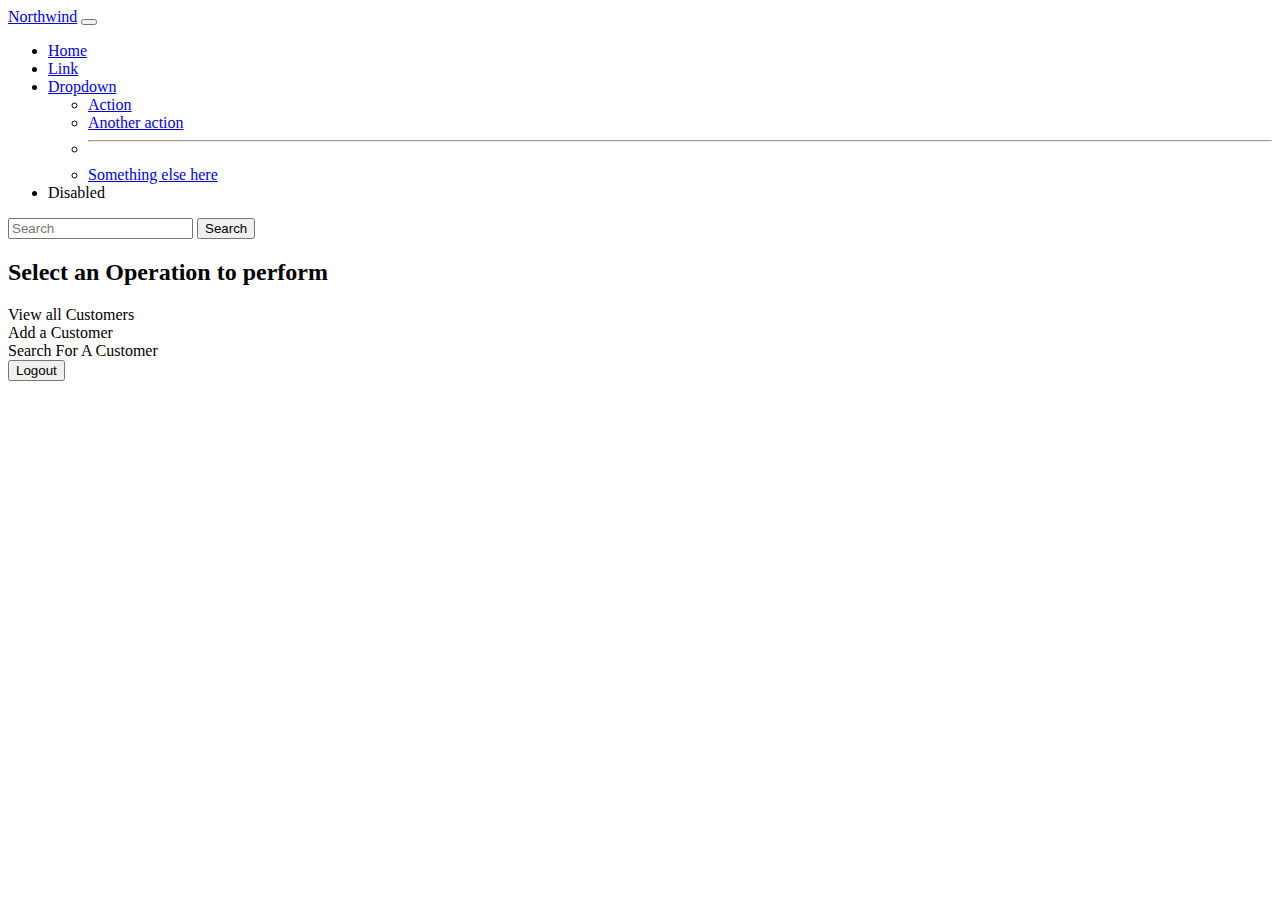
<file: src/main/resources/templates/index.html>
<!DOCTYPE html>
<html xmlns:th="http://www.thymeleaf.org" lang="en">

<head>
	<meta charset="UTF-8">
	<title>Customer CRUD Application</title>
</head>
<body>
<nav class="navbar navbar-expand-lg navbar-dark bg-custom">
	<div class="container-fluid">
		<a class="navbar-brand" href="#">Northwind</a>
		<button class="navbar-toggler" type="button" data-bs-toggle="collapse" data-bs-target="#navbarSupportedContent" aria-controls="navbarSupportedContent" aria-expanded="false" aria-label="Toggle navigation">
			<span class="navbar-toggler-icon"></span>
		</button>
		<div class="collapse navbar-collapse" id="navbarSupportedContent">
			<ul class="navbar-nav me-auto mb-2 mb-lg-0">
				<li class="nav-item">
					<a class="nav-link active" aria-current="page" href="#">Home</a>
				</li>
				<li class="nav-item">
					<a class="nav-link" href="#">Link</a>
				</li>
				<li class="nav-item dropdown">
					<a class="nav-link dropdown-toggle" href="#" id="navbarDropdown" role="button" data-bs-toggle="dropdown" aria-expanded="false">
						Dropdown
					</a>
					<ul class="dropdown-menu" aria-labelledby="navbarDropdown">
						<li><a class="dropdown-item" href="#">Action</a></li>
						<li><a class="dropdown-item" href="#">Another action</a></li>
						<li><hr class="dropdown-divider"></li>
						<li><a class="dropdown-item" href="#">Something else here</a></li>
					</ul>
				</li>
				<li class="nav-item">
					<a class="nav-link disabled">Disabled</a>
				</li>
			</ul>
			<form class="d-flex">
				<input class="form-control me-2" type="search" th:action="@{/search-results}" placeholder="Search" aria-label="Search">
				<button class="btn btn-outline-success" type="submit">Search</button>
			</form>
		</div>
	</div>
</nav>
<div th:insert="fragments/header"></div>
<h2>Select an Operation to perform</h2>
<a th:href="@{/customers}">View all Customers</a><br>
<a th:href="@{/add-customer}">Add a Customer</a><br>
<a th:href="@{/search-customer}">Search For A Customer</a><br>
<form th:action="@{/logout}" method="post">
	<input type="submit" value="Logout" />
</form>
<div th:insert="fragments/footer :: main"></div>
<script src="https://cdn.jsdelivr.net/npm/bootstrap@5.1.3/dist/js/bootstrap.bundle.min.js" integrity="sha384-ka7Sk0Gln4gmtz2MlQnikT1wXgYsOg+OMhuP+IlRH9sENBO0LRn5q+8nbTov4+1p" crossorigin="anonymous"></script>
</body>
</html>
</file>
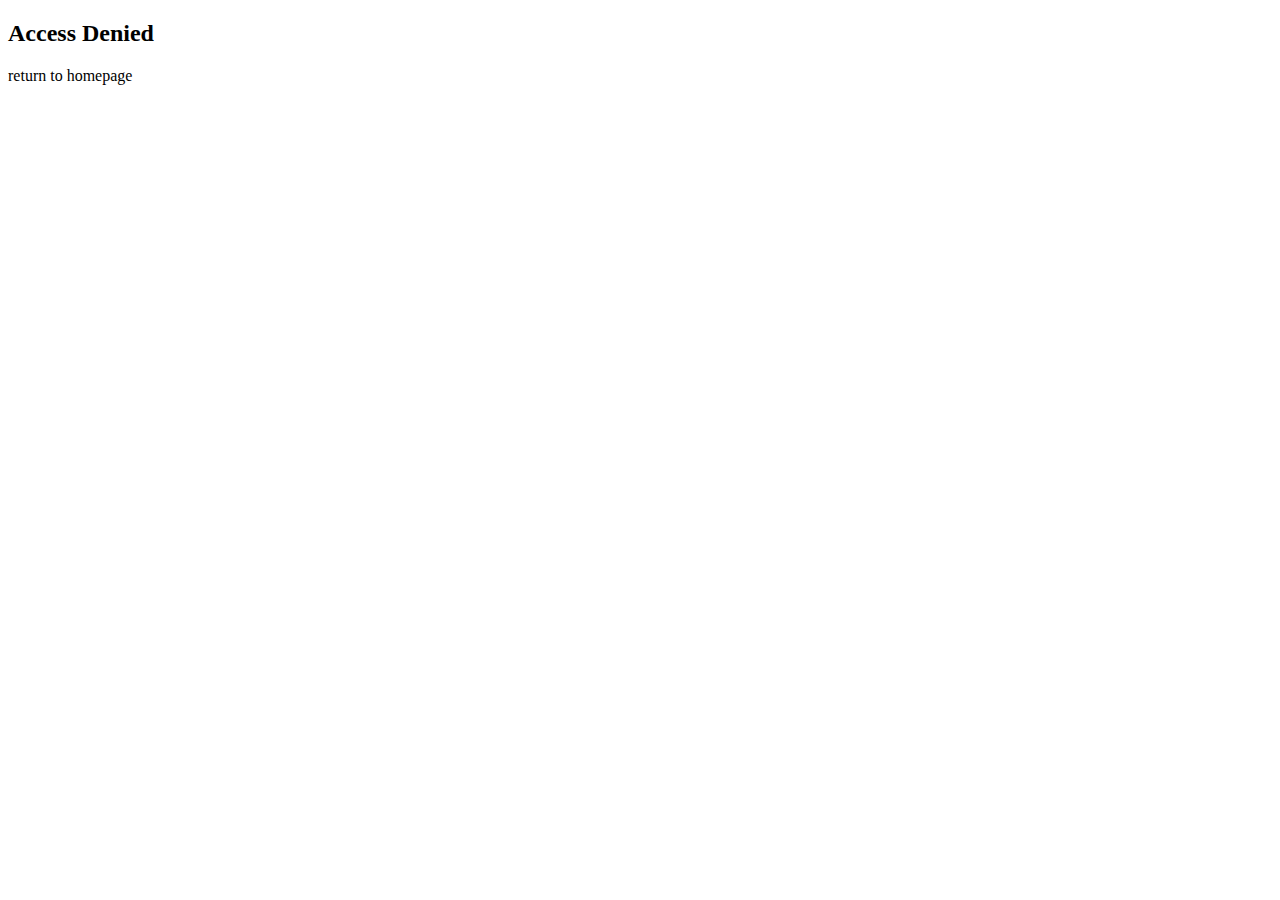
<file: src/main/resources/templates/accessDenied.html>
<!DOCTYPE html>
<html xmlns:th="http://www.thymeleaf.org" lang="en">

<head>
	<meta charset="UTF-8">
	<title>Customer CRUD Application</title>
</head>
<body>
<div th:insert="fragments/header"></div>
<h2>Access Denied</h2>
<a th:href="@{/}">return to homepage</a><br>

<div th:insert="fragments/footer :: main"></div>
</body>
</html>
</file>
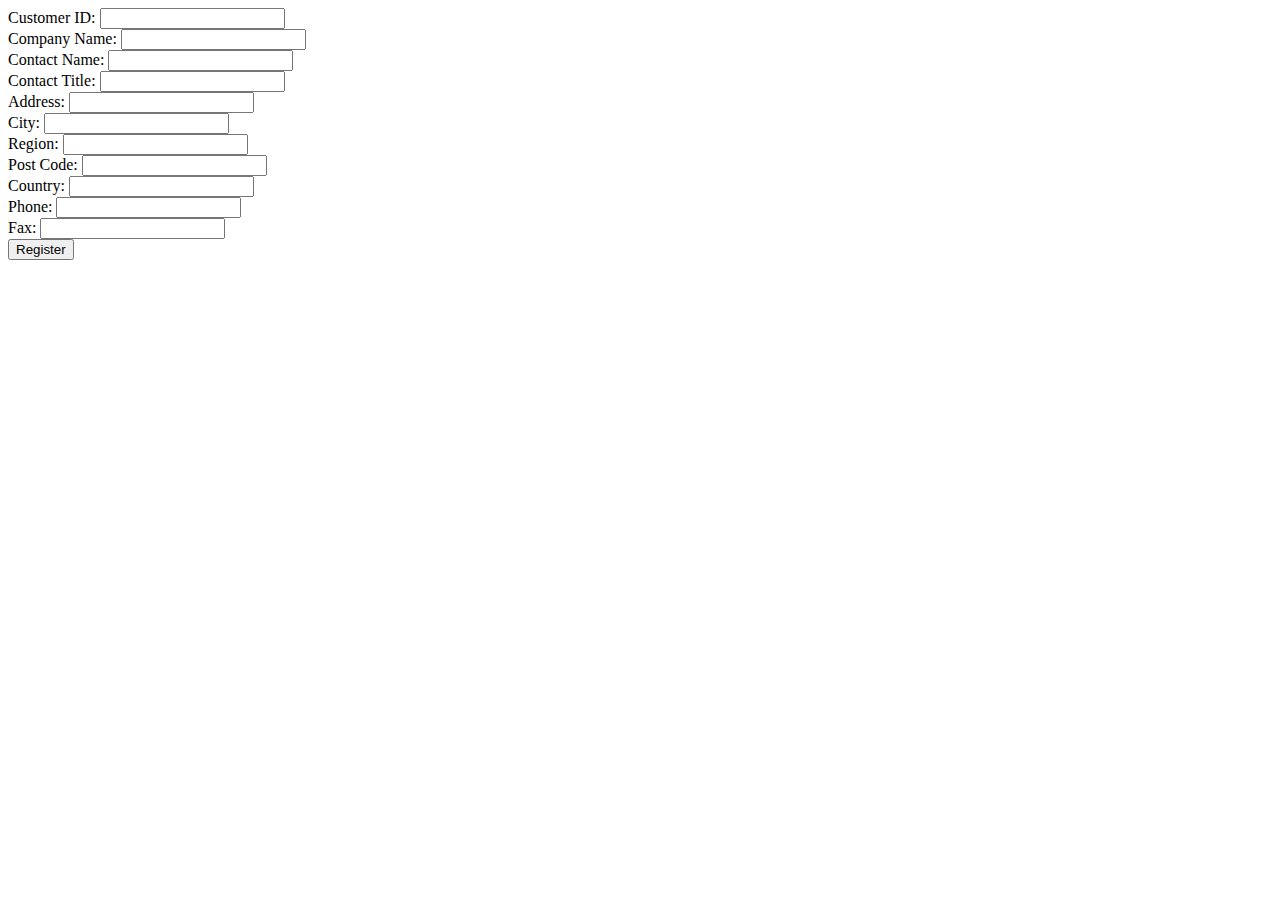
<file: src/main/resources/templates/add-customer.html>
<!DOCTYPE html>
<html xmlns:th="http://www.thymeleaf.org" lang="en">
<head>
	<meta charset="UTF-8">
	<title>All Customers</title>
	<link th:href="@{/css/style.css}" rel="stylesheet" />
</head>
<body>
<div th:insert="fragments/header"></div>
<form th:action="@{/save-customer}" th:object="${customer}" method="post">
	<label>Customer ID: </label>
	<input type="text" th:field="*{id}"/><br>

	<label>Company Name: </label>
	<input type="text" th:field="*{companyName}"/><br>

	<label>Contact Name: </label>
	<input type="text" th:field="*{contactName}"/><br>

	<label>Contact Title: </label>
	<input type="text" th:field="*{contactTitle}"/><br>

	<label>Address: </label>
	<input type="text" th:field="*{address}"/><br>

	<label>City: </label>
	<input type="text" th:field="*{city}"/><br>

	<label>Region: </label>
	<input type="text" th:field="*{region}"/><br>

	<label>Post Code: </label>
	<input type="text" th:field="*{postalCode}"/><br>

	<label>Country: </label>
	<input type="text" th:field="*{country}"/><br>

	<label>Phone: </label>
	<input type="text" th:field="*{phone}"/><br>

	<label>Fax: </label>
	<input type="text" th:field="*{fax}"/><br>
	<button type="submit">Register</button>

</form>
<div th:insert="fragments/footer :: main"></div>
</body>
</html>
</file>
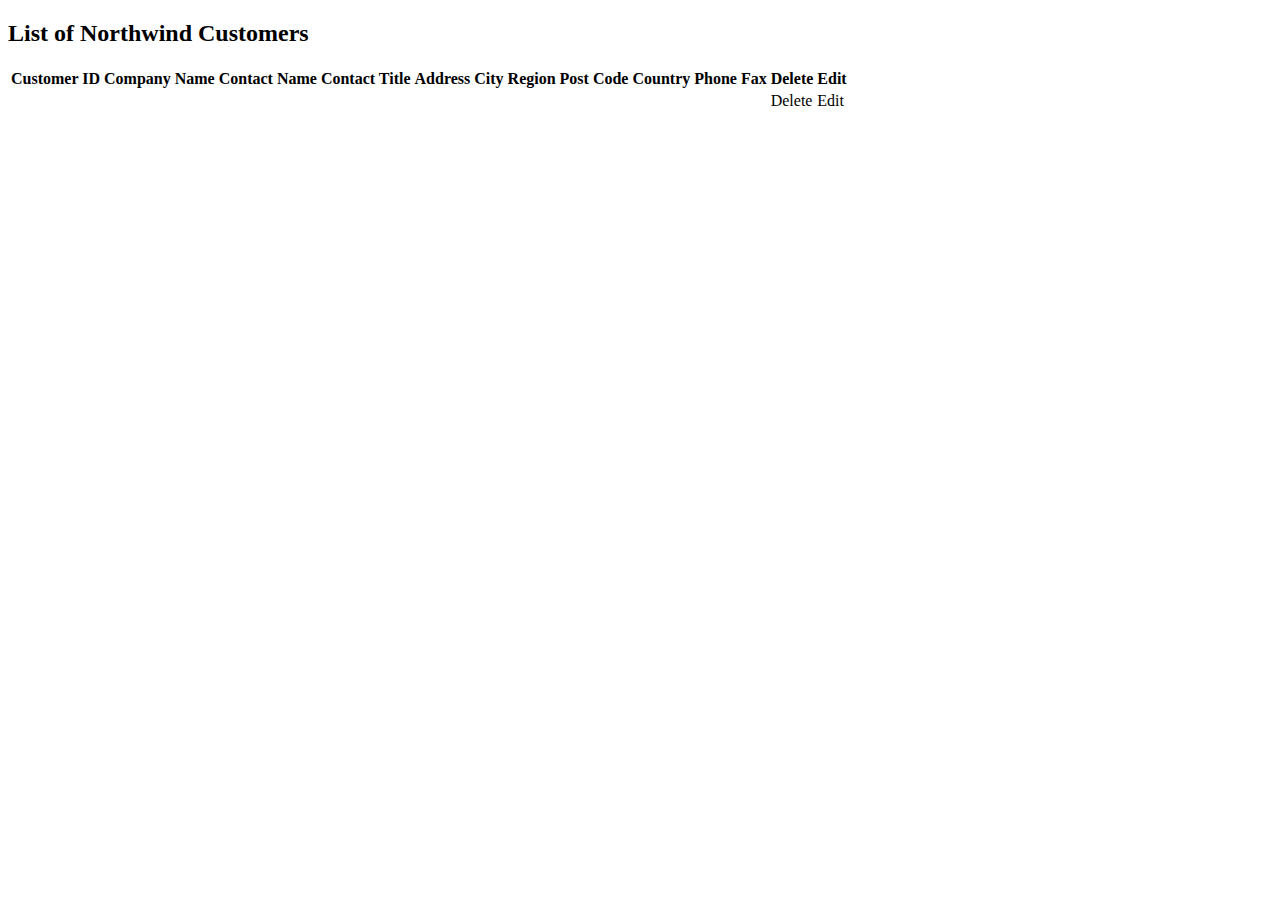
<file: src/main/resources/templates/customers.html>
<!DOCTYPE html>
<html xmlns:th="http://www.thymeleaf.org" lang="en">
<head>
	<meta charset="UTF-8">
	<title>All Customers</title>
	<link th:href="@{/css/style.css}" rel="stylesheet"/>
</head>
<body>
<div th:insert="fragments/header"></div>
<h2>List of Northwind Customers</h2>
<table>
	<thead>
	<tr>
		<th>Customer ID</th>
		<th>Company Name</th>
		<th>Contact Name</th>
		<th>Contact Title</th>
		<th>Address</th>
		<th>City</th>
		<th>Region</th>
		<th>Post Code</th>
		<th>Country</th>
		<th>Phone</th>
		<th>Fax</th>
		<th>Delete</th>
		<th>Edit</th>
	</tr>
	</thead>
	<tr th:each="customer : ${customers}">
		<td th:text="${customer.id}"></td>
		<td th:text="${customer.companyName}"></td>
		<td th:text="${customer.contactName}"></td>
		<td th:text="${customer.contactTitle}"></td>
		<td th:text="${customer.address}"></td>
		<td th:text="${customer.city}"></td>
		<td th:text="${customer.region}"></td>
		<td th:text="${customer.postalCode}"></td>
		<td th:text="${customer.country}"></td>
		<td th:text="${customer.phone}"></td>
		<td th:text="${customer.fax}"></td>
		<td><a th:href="@{/delete/{id}(id=${customer.id})}">Delete</a></td>
		<td><a th:href="@{/edit/{id}(id=${customer.id})}">Edit</a></td>

	</tr>
</table>
<div th:insert="fragments/footer :: main"></div>
</body>
</html>
</file>
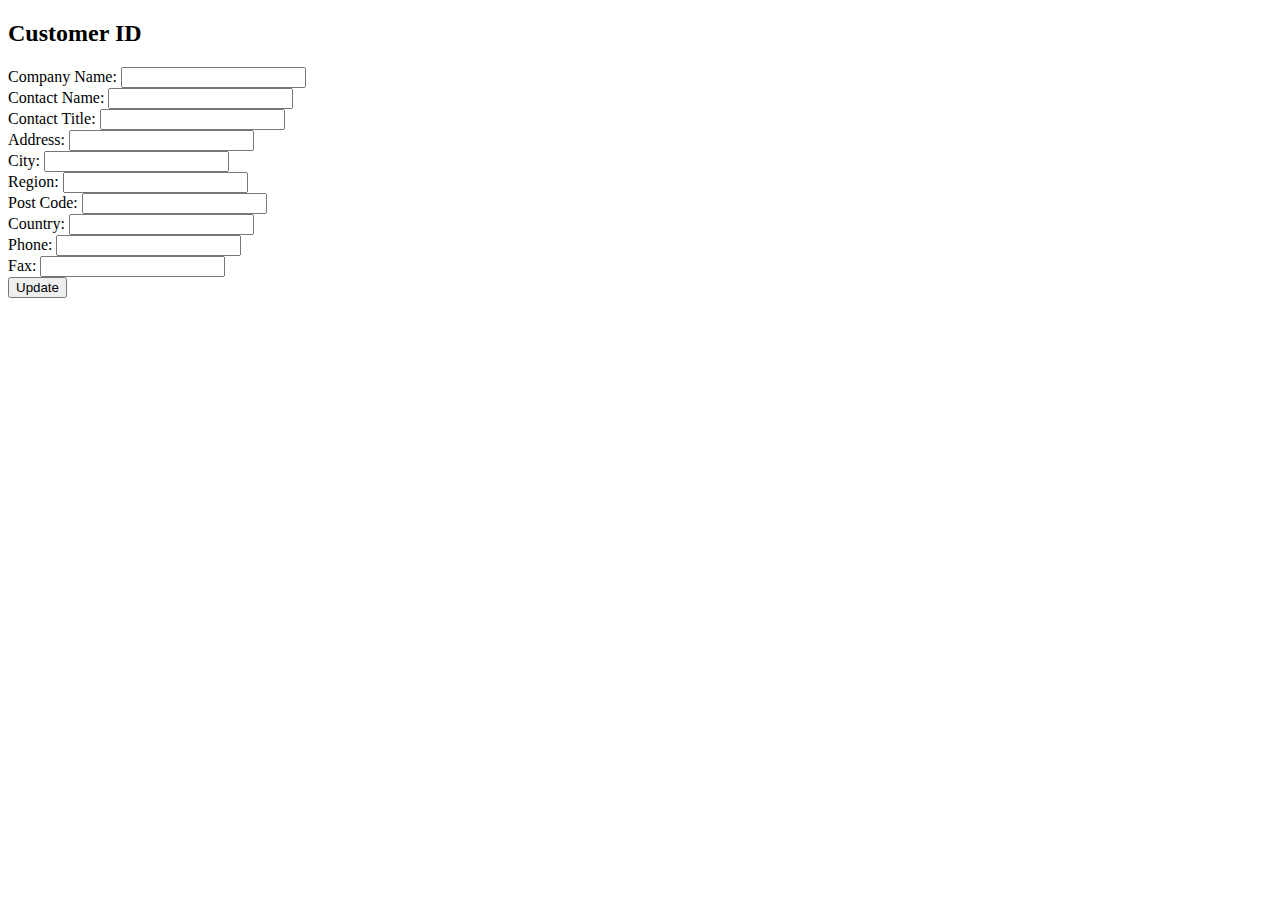
<file: src/main/resources/templates/edit-customer.html>
<!DOCTYPE html>
<html xmlns:th="http://www.thymeleaf.org" lang="en">
<head>
	<meta charset="UTF-8">
	<title>All Customers</title>
	<link th:href="@{/css/style.css}" rel="stylesheet" />
</head>
<body>
<div th:insert="fragments/header"></div>
<form th:action="@{/update-customer/{id}(id=${customer.id})}" th:object="${customer}" method="post">
	<H2>Customer ID</H2>
	<H2 th:text="*{id}"></H2>

<!--	<label>Customer ID: </label>-->
<!--	<input type="text" th:field="*{id}"/><br>-->

	<label>Company Name: </label>
	<input type="text" th:field="*{companyName}"/><br>

	<label>Contact Name: </label>
	<input type="text" th:field="*{contactName}"/><br>

	<label>Contact Title: </label>
	<input type="text" th:field="*{contactTitle}"/><br>

	<label>Address: </label>
	<input type="text" th:field="*{address}"/><br>

	<label>City: </label>
	<input type="text" th:field="*{city}"/><br>

	<label>Region: </label>
	<input type="text" th:field="*{region}"/><br>

	<label>Post Code: </label>
	<input type="text" th:field="*{postalCode}"/><br>

	<label>Country: </label>
	<input type="text" th:field="*{country}"/><br>

	<label>Phone: </label>
	<input type="text" th:field="*{phone}"/><br>

	<label>Fax: </label>
	<input type="text" th:field="*{fax}"/><br>
	<button type="submit">Update</button>

</form>
<div th:insert="fragments/footer :: main"></div>
</body>
</html>
</file>
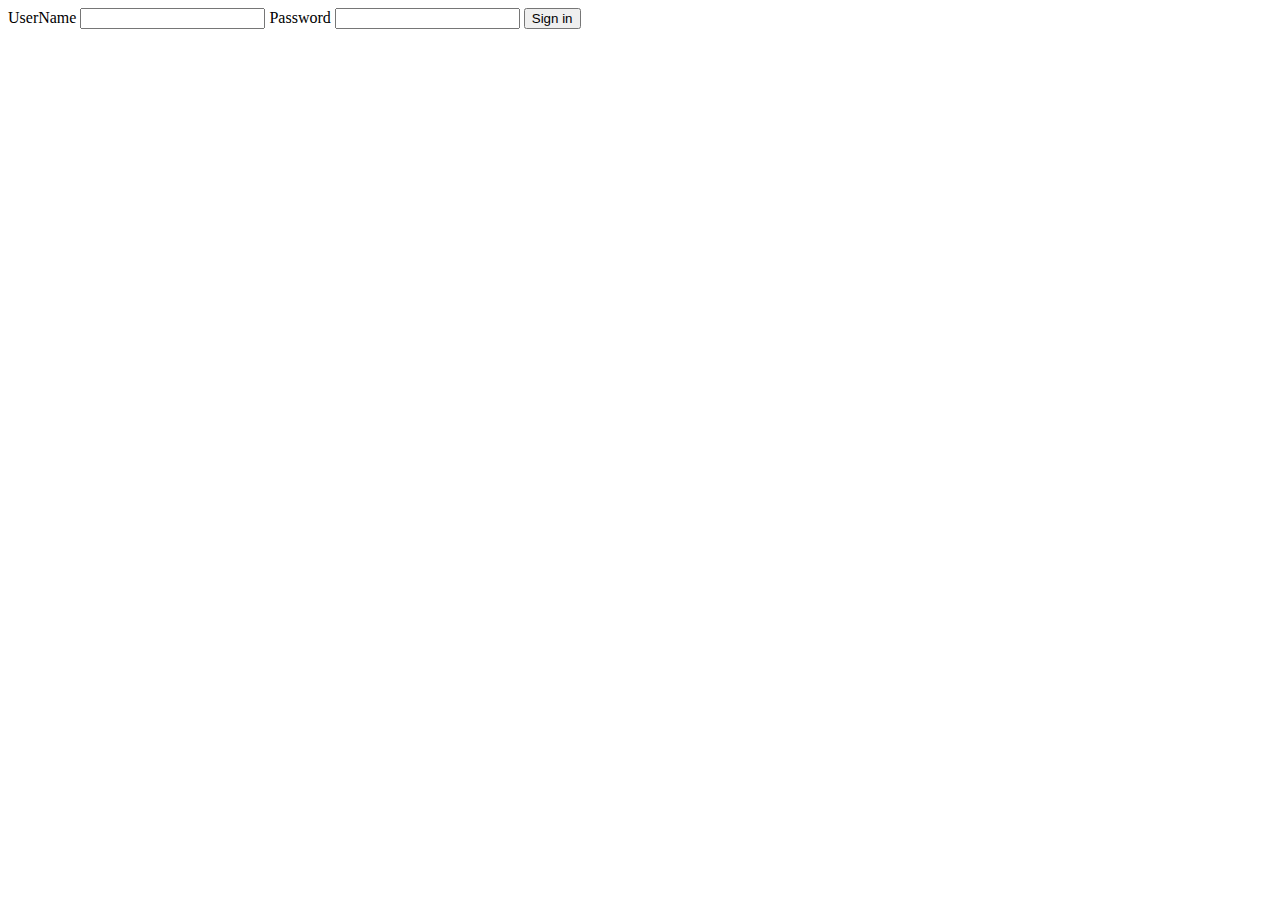
<file: src/main/resources/templates/login.html>
<!DOCTYPE html>
<html xmlns:th="http://www.thymeleaf.org" lang="en">

<head>
	<meta charset="UTF-8">
	<title>Customer CRUD Application</title>
	<link th:href="@{/css/style.css}" rel="stylesheet" />
</head>
<body>
<div th:insert="fragments/header"></div>
<form th:action="@{/login}" method="post">
	<label>UserName  <input type="text" name="username"/></label>
	<label>Password  <input type="password" name="password"/></label>
	<input type="submit" value="Sign in"/>
</form>
<div th:insert="fragments/footer :: main"></div>
</body>
</html>
</file>
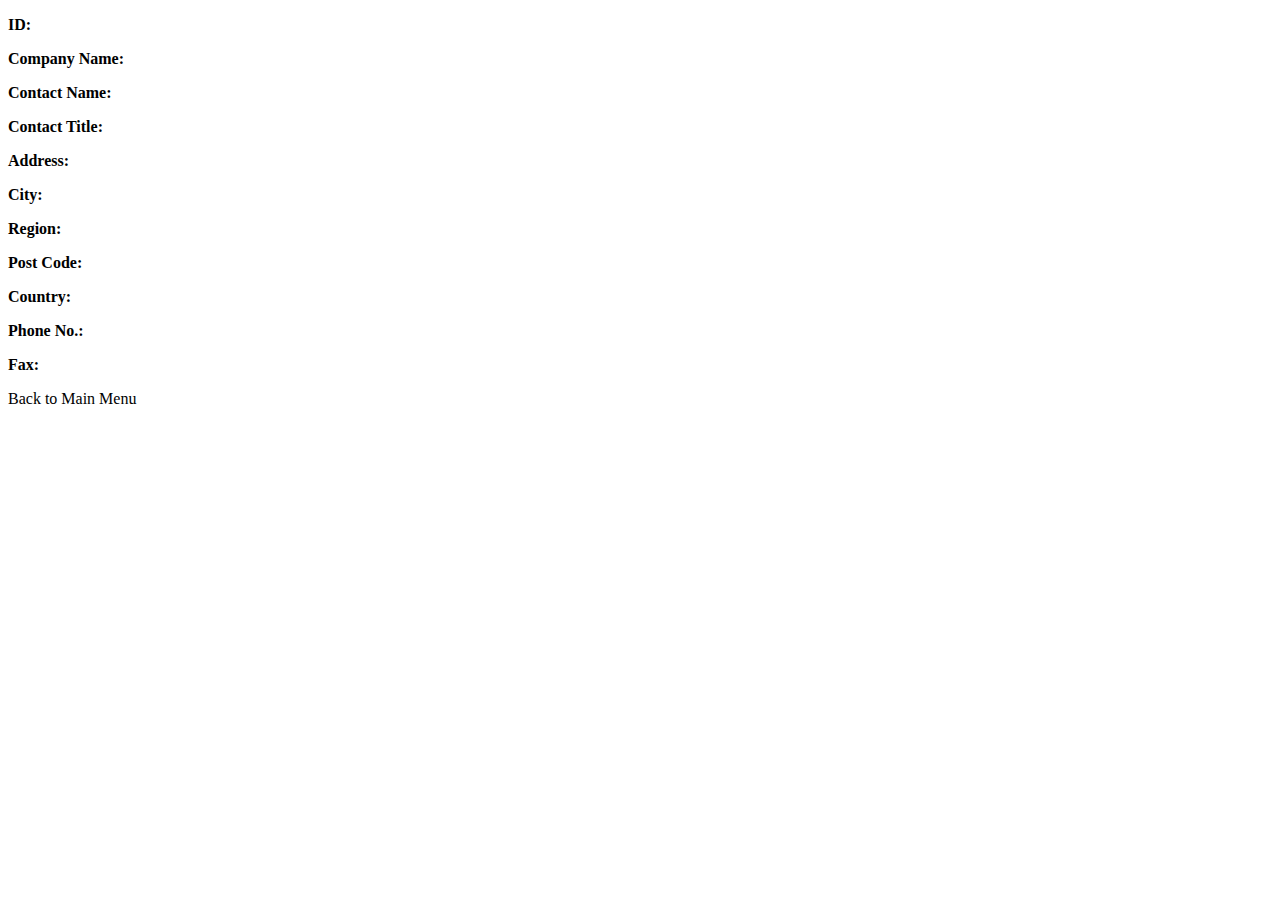
<file: src/main/resources/templates/saved-customer.html>
<!DOCTYPE html>
<html xmlns:th="http://www.thymeleaf.org" lang="en">

<head>
	<meta charset="UTF-8">
	<title>Customer CRUD Application</title>
	<link th:href="@{/css/style.css}" rel="stylesheet" />
</head>
<body>
<p><strong>ID:</strong> <span th:text="${customer.id}"></span></p>
<p><strong>Company Name:</strong> <span th:text="${customer.companyName}"></span></p>
<p><strong>Contact Name:</strong> <span th:text="${customer.contactName}"></span></p>
<p><strong>Contact Title:</strong> <span th:text="${customer.contactTitle}"></span></p>
<p><strong>Address:</strong> <span th:text="${customer.address}"></span></p>
<p><strong>City:</strong> <span th:text="${customer.city}"></span></p>
<p><strong>Region:</strong> <span th:text="${customer.region}"></span></p>
<p><strong>Post Code:</strong> <span th:text="${customer.postalCode}"></span></p>
<p><strong>Country:</strong> <span th:text="${customer.country}"></span></p>
<p><strong>Phone No.:</strong> <span th:text="${customer.phone}"></span></p>
<p><strong>Fax:</strong> <span th:text="${customer.fax}"></span></p>

<a th:href="@{/}">Back to Main Menu</a><br>

<div th:insert="fragments/footer :: main"></div>
</body>
</html>
</file>
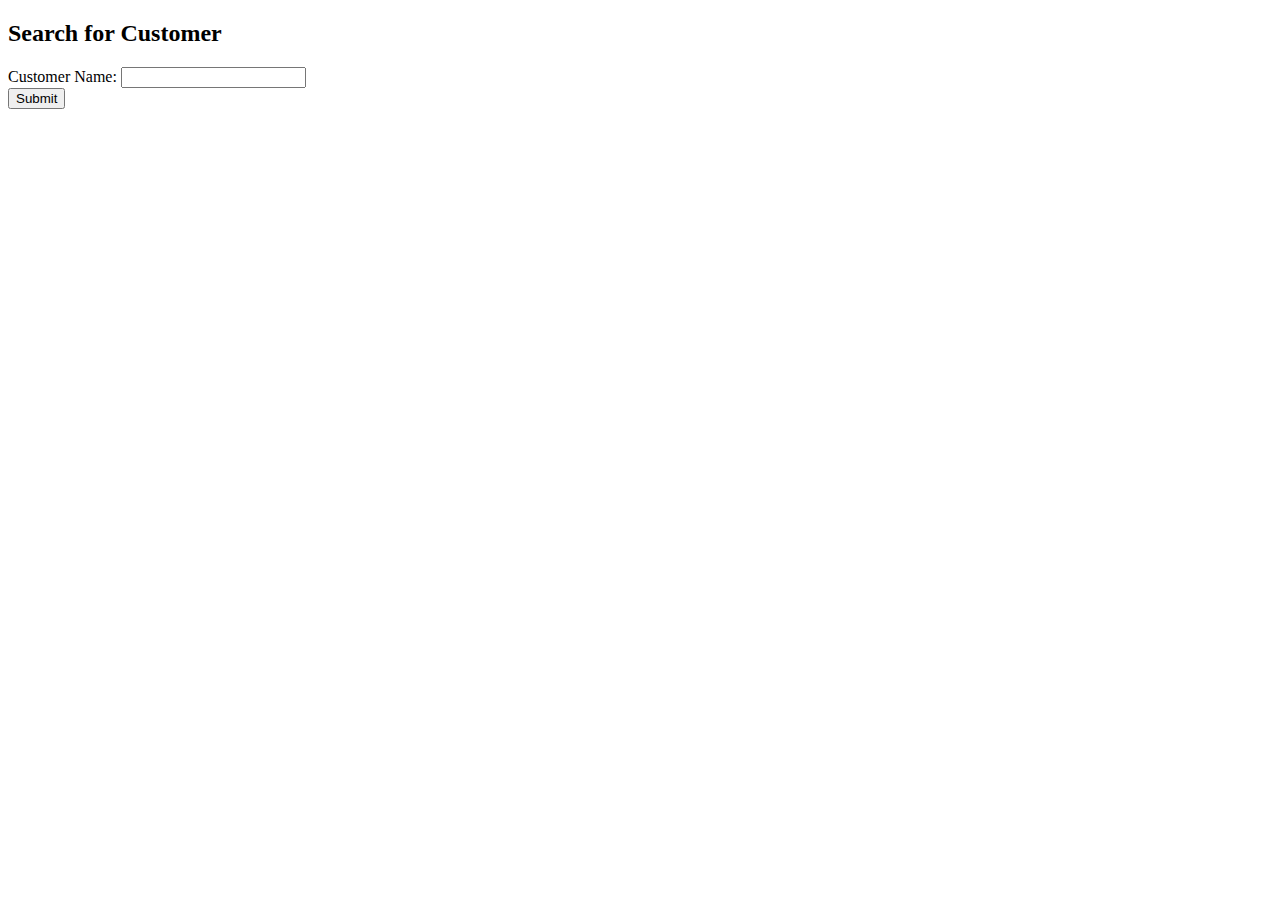
<file: src/main/resources/templates/search-customer.html>
<!DOCTYPE html>
<html xmlns:th="http://www.thymeleaf.org" lang="en">

<head>
	<meta charset="UTF-8">
	<title>Customer CRUD Application</title>
</head>
<body>
<div th:insert="fragments/header"></div>
<h2>Search for Customer</h2>
<form th:action="@{/search-results}" method="post">
	<label>Customer Name: </label>
	<input type="text" name="customerName"/><br>
	<input type="submit" value="Submit">
</form>
<div th:insert="fragments/footer :: main"></div>
</body>
</html>
</file>
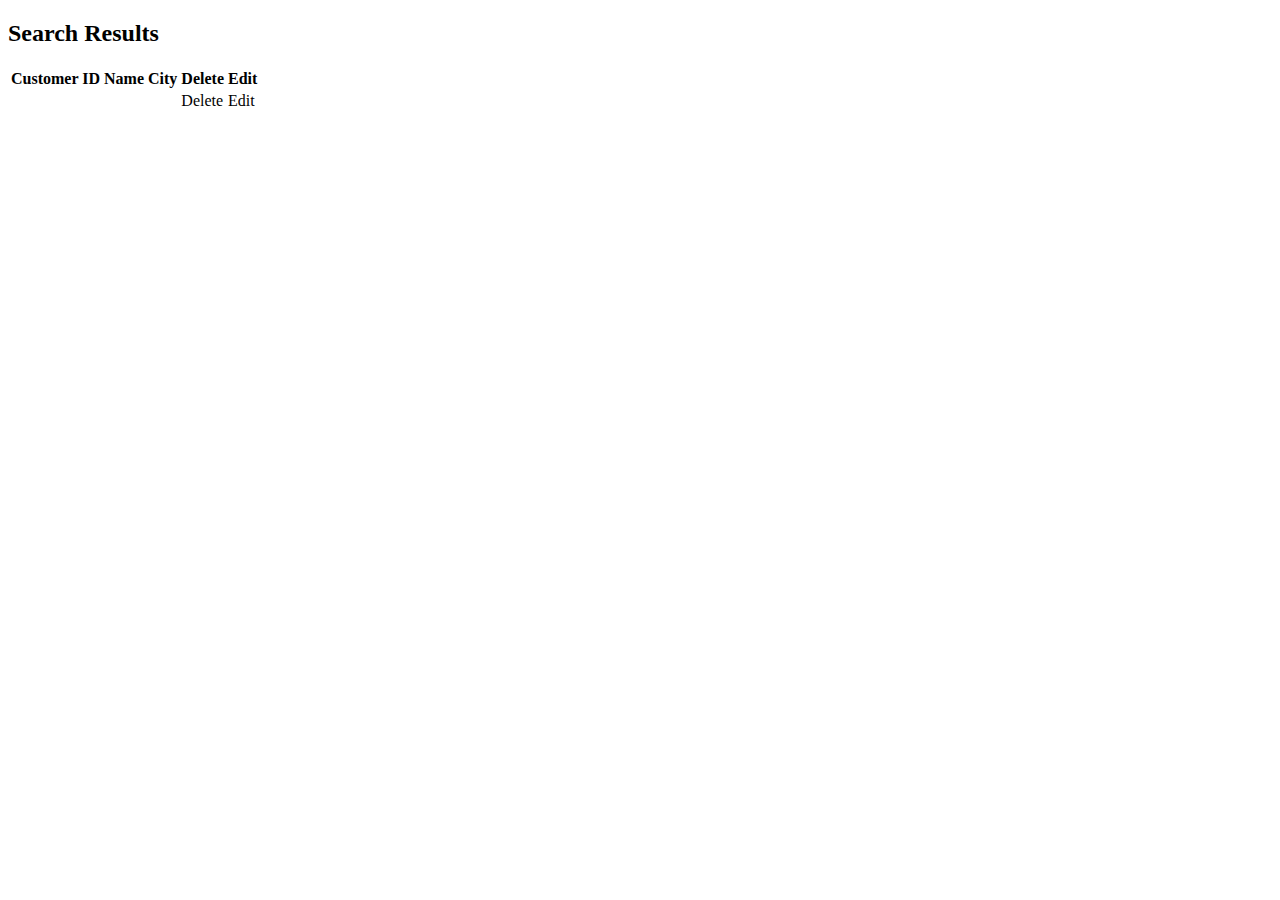
<file: src/main/resources/templates/search-results.html>
<!DOCTYPE html>
<html xmlns:th="http://www.thymeleaf.org" lang="en">
<head>
	<meta charset="UTF-8">
	<title>All Customers</title>
	<link th:href="@{/css/style.css}" rel="stylesheet"/>
</head>
<body>
<div th:insert="fragments/header"></div>
<h2>Search Results</h2>
<table>
	<thead>
	<tr>
		<th>Customer ID</th>
		<th>Name</th>
		<th>City</th>
		<th>Delete</th>
		<th>Edit</th>
	</tr>
	</thead>
	<tr th:each="customer : ${searchResults}">
		<td th:text="${customer.id}"></td>
		<td th:text="${customer.contactName}"></td>
		<td th:text="${customer.city}"></td>
		<td><a th:href="@{/delete/{id}(id=${customer.id})}">Delete</a></td>
		<td><a th:href="@{/edit/{id}(id=${customer.id})}">Edit</a></td>
	</tr>
</table>
<div th:insert="fragments/footer :: main"></div>
</body>
</html>
</file>
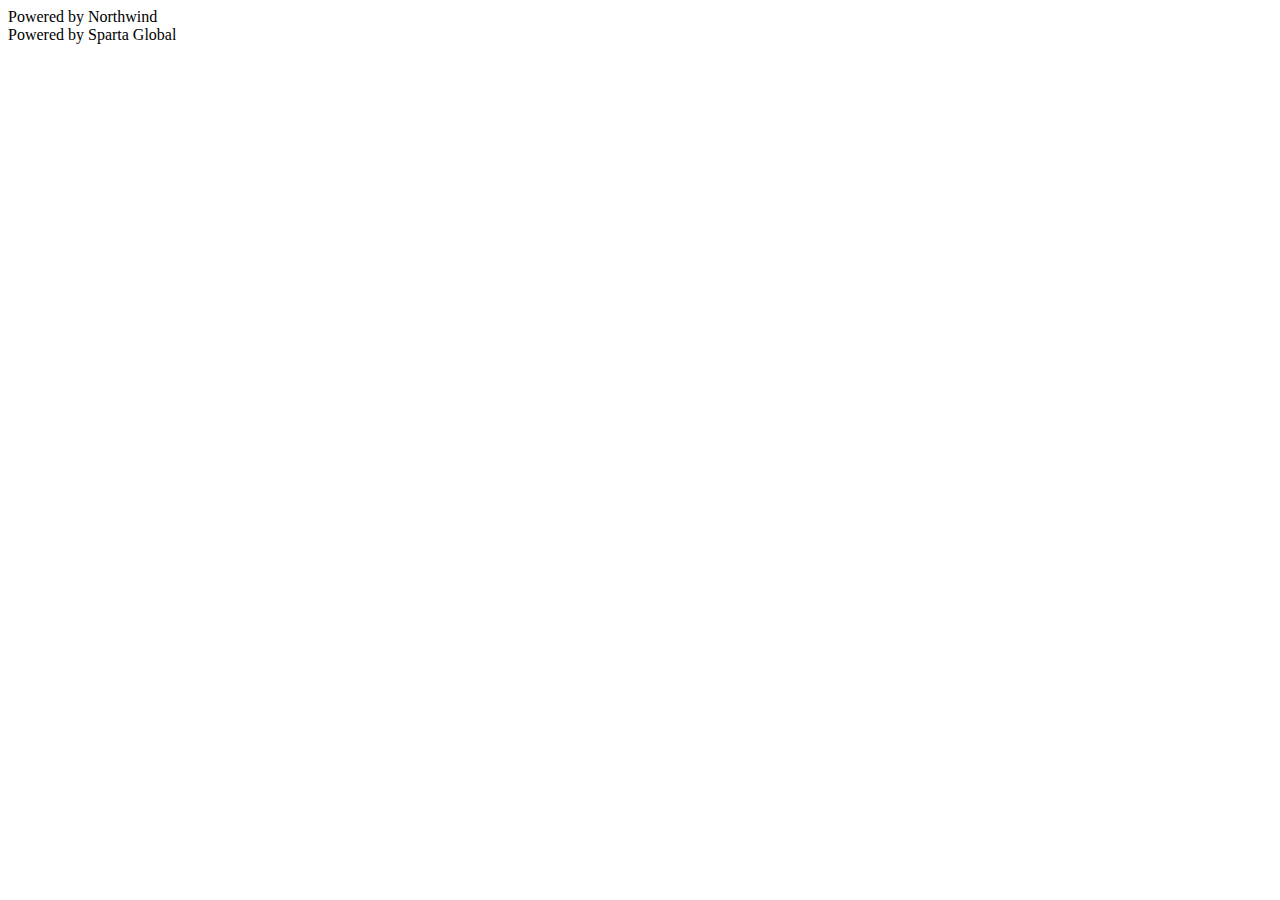
<file: src/main/resources/templates/fragments/footer.html>
<!DOCTYPE html>
<html lang="en"  xmlns:th="http://www.thymeleaf.org">
<head>
	<meta charset="UTF-8">
	<title>Title</title>
</head>
<body>

<div th:fragment="main">Powered by Northwind</div>
<div th:fragment="alternate">Powered by Sparta Global</div>
<script src="https://cdn.jsdelivr.net/npm/bootstrap@5.1.3/dist/js/bootstrap.bundle.min.js" integrity="sha384-ka7Sk0Gln4gmtz2MlQnikT1wXgYsOg+OMhuP+IlRH9sENBO0LRn5q+8nbTov4+1p" crossorigin="anonymous"></script>
</body>
</html>
</file>
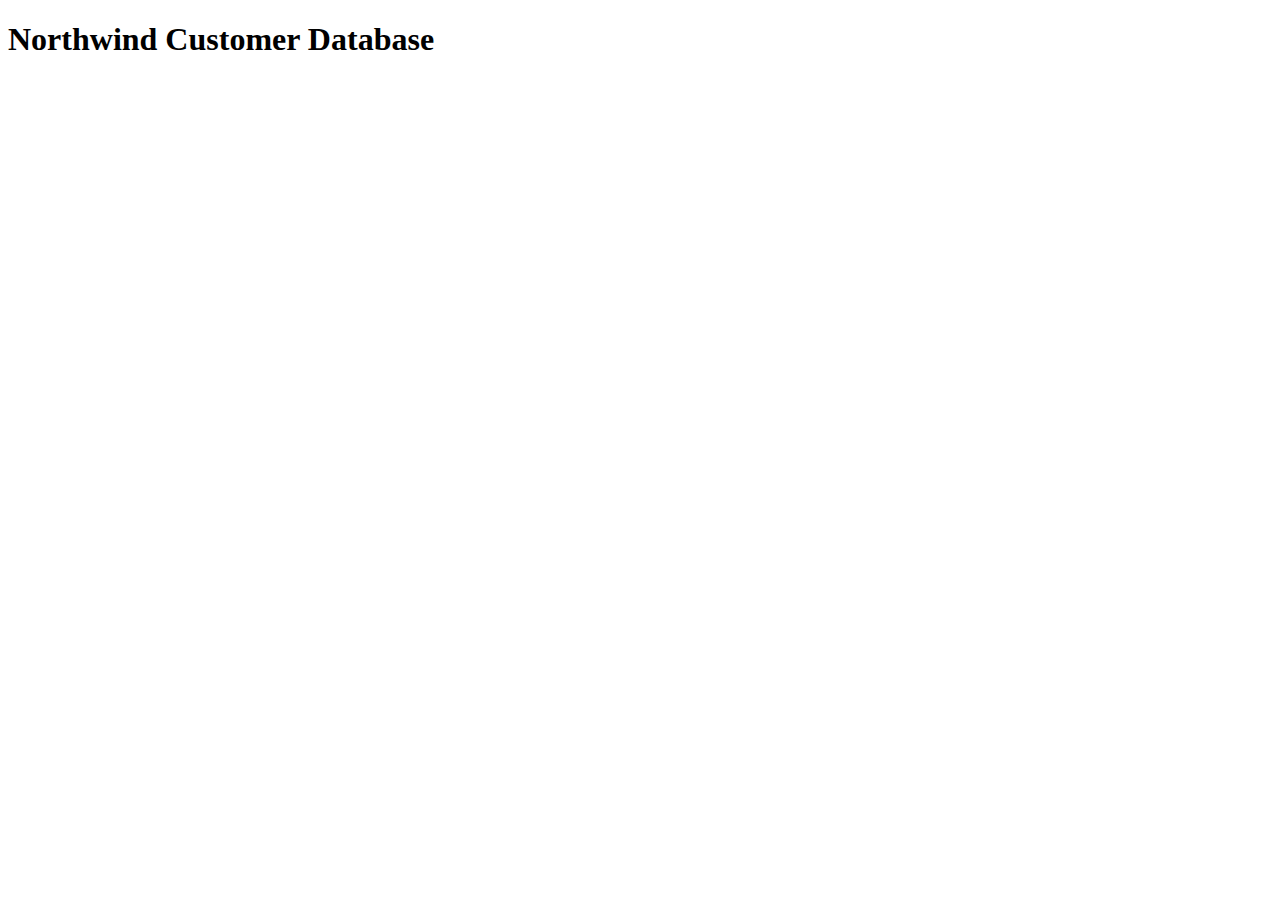
<file: src/main/resources/templates/fragments/header.html>
<!DOCTYPE html>
<html lang="en" xmlns:th="http://www.thymeleaf.org">
<head>
	<meta charset="UTF-8">
	<title>Title</title>
	<link href="https://cdn.jsdelivr.net/npm/bootstrap@5.1.3/dist/css/bootstrap.min.css" rel="stylesheet" integrity="sha384-1BmE4kWBq78iYhFldvKuhfTAU6auU8tT94WrHftjDbrCEXSU1oBoqyl2QvZ6jIW3" crossorigin="anonymous">
	<link rel="stylesheet" type="text/css" th:href="@{/css/style.css}">

</head>
<body>
<div th:fragment="header">
	<h1><a th:href="@{/welcome}">Northwind Customer Database</a></h1>
</div>
</body>
</html>
</file>
